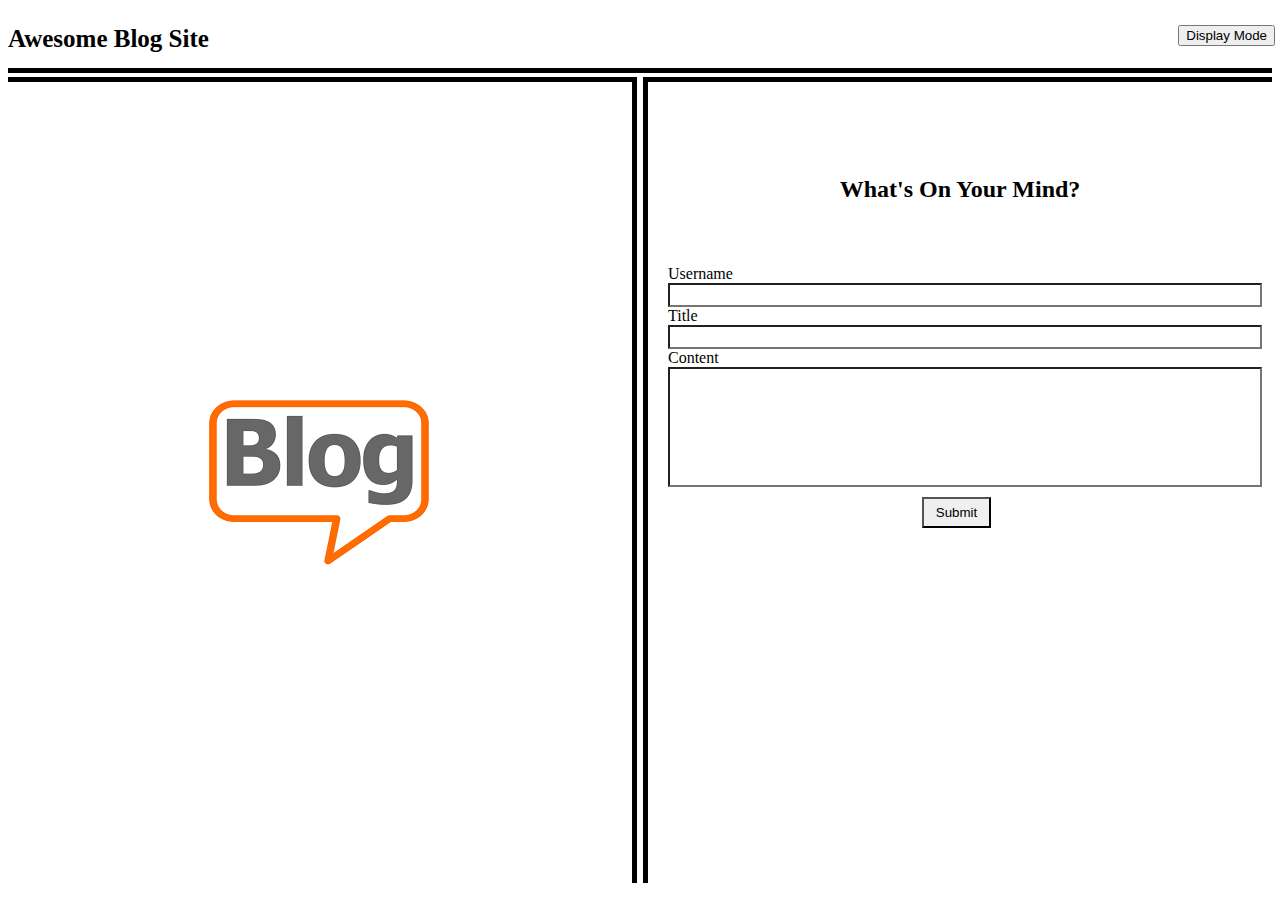
<file: index.html>
<!DOCTYPE html>
<html lang="en">

<head>
  <meta charset="UTF-8" />
  <meta name="viewport" content="width=device-width, initial-scale=1.0" />
  <title>Blog writer page</title>
  <link rel="stylesheet" href="./assets/css/styles.css" />
  <link rel="stylesheet" href="./assets/css/form.css" />
</head>

<body class="page" id="light">
    <header>
        <h1>Awesome Blog Site</h1>
        <button class="light-dark">Display Mode</button>
    </header>

    <section class="main">
        <div id="left-side">
            <img src="./assets/images/blogimage.png" alt="image of a speech bubble with the word blog inside">
        </div>
        <div id="right-side">
            <h2>What's On Your Mind?</h2>
            <form>
                <label for="username">Username</label>
                <input type="text" id="username" name="username">
                <label for="title">Title</label>
                <input type="text" id="title" name="title">
                <label for="content">Content</label>
                <input type="text" id="content" name="content">
                <input type="submit" id="submit" value="Submit">
            </form>
        </div>

        <script src="./assets/js/form.js"></script>
        <script src="./assets/js/logic.js"></script>
    </section>

</body>
</file>
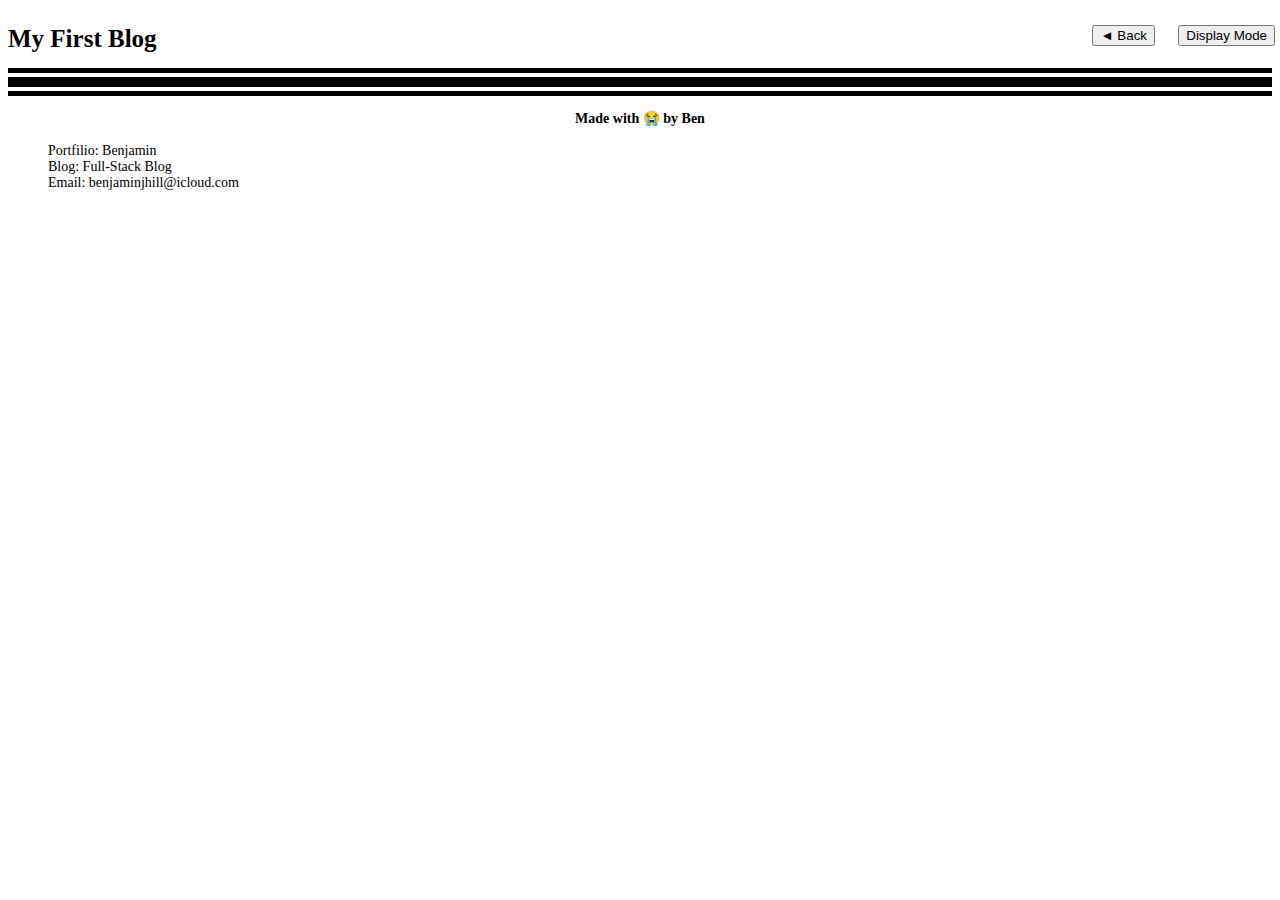
<file: blog.html>
<!DOCTYPE html>
<html lang="en">

<head>
  <meta charset="UTF-8" />
  <meta name="viewport" content="width=device-width, initial-scale=1.0" />
  <title>Blog list page</title>
  <link rel="stylesheet" href="./assets/css/blog.css" />
  <link rel="stylesheet" href="./assets/css/styles.css" />
</head>

<body class="page" id="light">
    <header> 
        <h1>My First Blog</h1>
        <button class="back-btn"> ◄ Back</button>
        <button class="light-dark">Display Mode</button>
    </header>
    <section class="blog-section" id="blog-section">
        <!-- EXAMPLE CARD
        <div class="blog-card">
            <h2 class="blog-title">title</h2>
            <p class="blog-content">blog text here blog text here blog text here blog text here</p>
            <p class="author-tag">Posted by: Ben</p>
        </div> -->

    </section>
    <footer>
        <h3>Made with 😭 by Ben</h3>
        <ul>
            <li>Portfilio: <a href="https://ben-jamin05.github.io/week-two-challenge/">Benjamin</a></li>
            <li>Blog: Full-Stack Blog</li>
            <li>Email: <a href="mailto:benjaminjhill@icloud.com">benjaminjhill@icloud.com</a></li>
        </ul>
    </footer>

    <script src="./assets/js/blog.js"></script>
    <script src="./assets/js/logic.js"></script>
</body>
</file>
<file: assets/css/styles.css>
header{
    display: flex;
    height: 60px;
    flex-wrap: nowrap;
    border-bottom: 5px solid black;
    margin-bottom: 4px;
}

header h1{
    font-size: 25px;
}

.light-dark{
    position: absolute;
    right: 5px;
    top: 25px;
}

#light{
    color: black;
    background-color: white;
}

#dark{
    color: white;
    background-color: gray;
}
</file>
<file: assets/css/form.css>
:root{
    --mainHeight: 89vh;
    --borderForAll: 5px solid black;
    --textBoxWidth: 97%;
}

.main{
    display: flex;
}

#left-side{
    flex-basis: 50%;
    margin-right: 3px;
    height: var(--mainHeight);
    border-right: var(--borderForAll);
    border-top: var(--borderForAll);
    display: flex;
    justify-content: center;
    align-items: center;
}


#right-side{
    flex-basis: 50%;
    margin-left: 3px;
    height: var(--mainHeight);
    border-left: var(--borderForAll);
    border-top: var(--borderForAll);
}

h2{
    display: flex;
    justify-content: center;
    margin-bottom: 10%;
    margin-top: 15%;
}

input{
    display: block;
    border-width: 2px;
}

form{
    margin-left: 20px;
}

#username{
    width: var(--textBoxWidth);
    height: 18px;
}

#title{
    width: var(--textBoxWidth);
    height: 18px;
}

#content{
    width: var(--textBoxWidth);
    margin-bottom: 10px;
    padding-bottom: 100px;
    text-wrap: wrap;
}

#submit{
    margin-left: 42%;
    padding: 1%;
    padding-left: 2%;
    padding-right: 2%;
}
</file>
<file: assets/css/blog.css>
:root{
    --borderForAll: 5px solid black;
    --cardPaddingLeft: 5px;
}

.back-btn{
    position: absolute;
    right: 125px;
    top: 25px;
}

h3{
    font-size: 14px;
    display: flex;
    justify-content: center;
}

ul{
    list-style: none;
}

li{
    font-size: 14px;
}

li a{
    text-decoration: none;
    color: black;
}

section{
    border-top: var(--borderForAll);
    border-bottom: var(--borderForAll);
    height: 70%;
}

footer{
    border-top: var(--borderForAll);
    margin-top: 4px;
}

.blog-card{
    margin-top: 1%;
    border: 2px solid black;
    margin-bottom: 1%;
}

.blog-title{
    font-size: 15px;
    padding-left: var(--cardPaddingLeft);
    border-bottom: 1px solid black;
}

.blog-content{
    font-size: 15px;
    padding-left: var(--cardPaddingLeft);
}

.author-tag{
    font-size: 13px;
    padding-left: var(--cardPaddingLeft);
}
</file>
